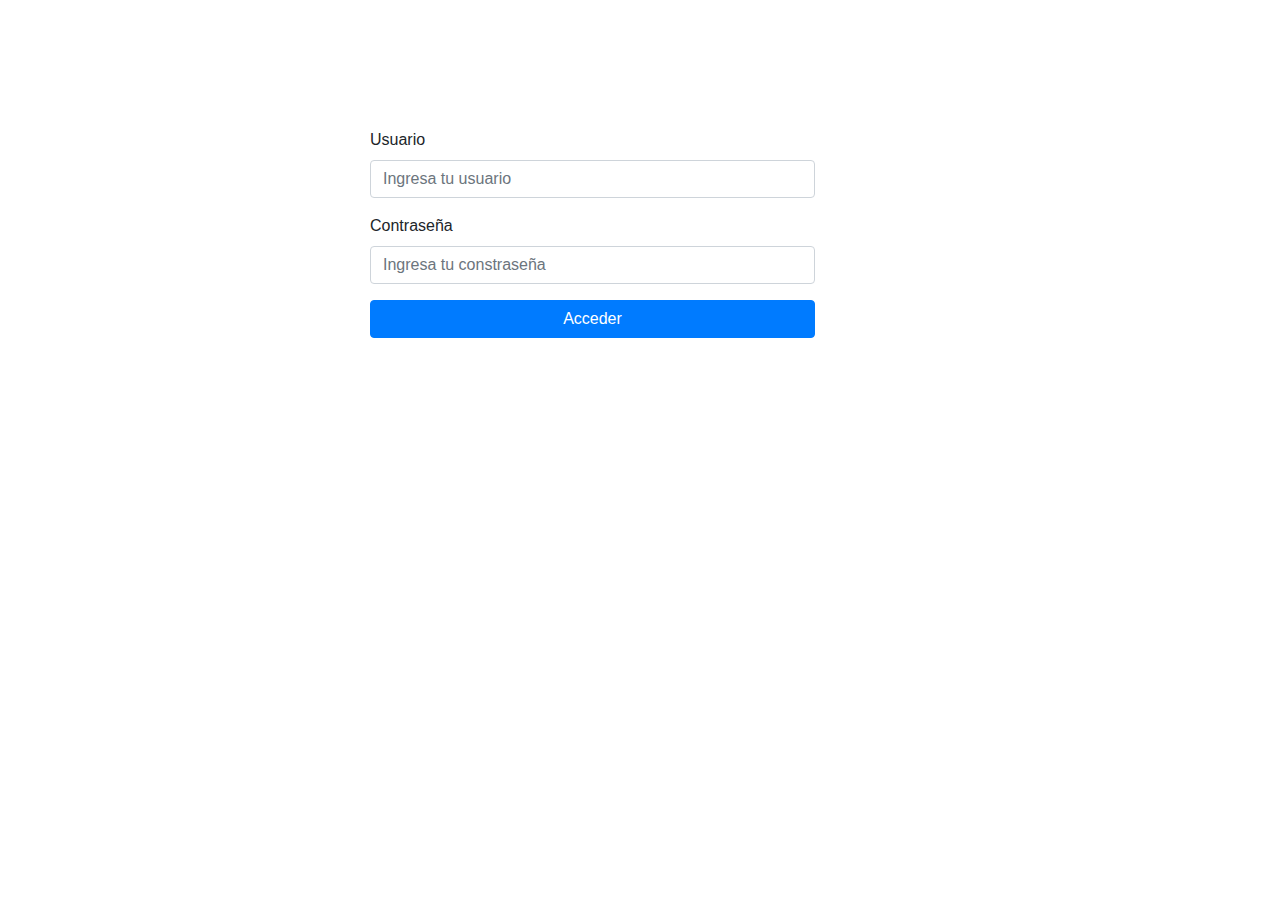
<file: views/login.html>
<!DOCTYPE html>
<html lang="en">

<head>
    <meta charset="UTF-8">
    <meta name="viewport" content="width=device-width, initial-scale=1.0">
    <meta http-equiv="X-UA-Compatible" content="ie=edge">
    <title>Practicas de php </title>
    <link rel="stylesheet" href="https://stackpath.bootstrapcdn.com/bootstrap/4.3.1/css/bootstrap.min.css" integrity="sha384-ggOyR0iXCbMQv3Xipma34MD+dH/1fQ784/j6cY/iJTQUOhcWr7x9JvoRxT2MZw1T" crossorigin="anonymous">
    <link rel="stylesheet" href="../styles/userForm.css">
</head>

<body>
    <div class="container">
        <div class="row">
            <div class="col-md-5 offset-md-3">
                <form action="">
                    <div class="form-group">
                        <label for="usuario">Usuario</label>
                        <input type="text" id="usuario" required placeholder="Ingresa tu usuario" class="form-control" name="usuario">
                    </div>
                    <div class="form-group">
                        <label for="contraseña">Contraseña</label>
                        <input type="password" id="contraseña" required placeholder="Ingresa tu constraseña" class="form-control" name="usuario">
                    </div>
                    <div class="form-group">
                        <input type="submit" id="btn-submit" class="btn btn-primary btn-block" value="Acceder">
                    </div>
                </form>
            </div>
        </div>
    </div>
</body>

</html>
</file>
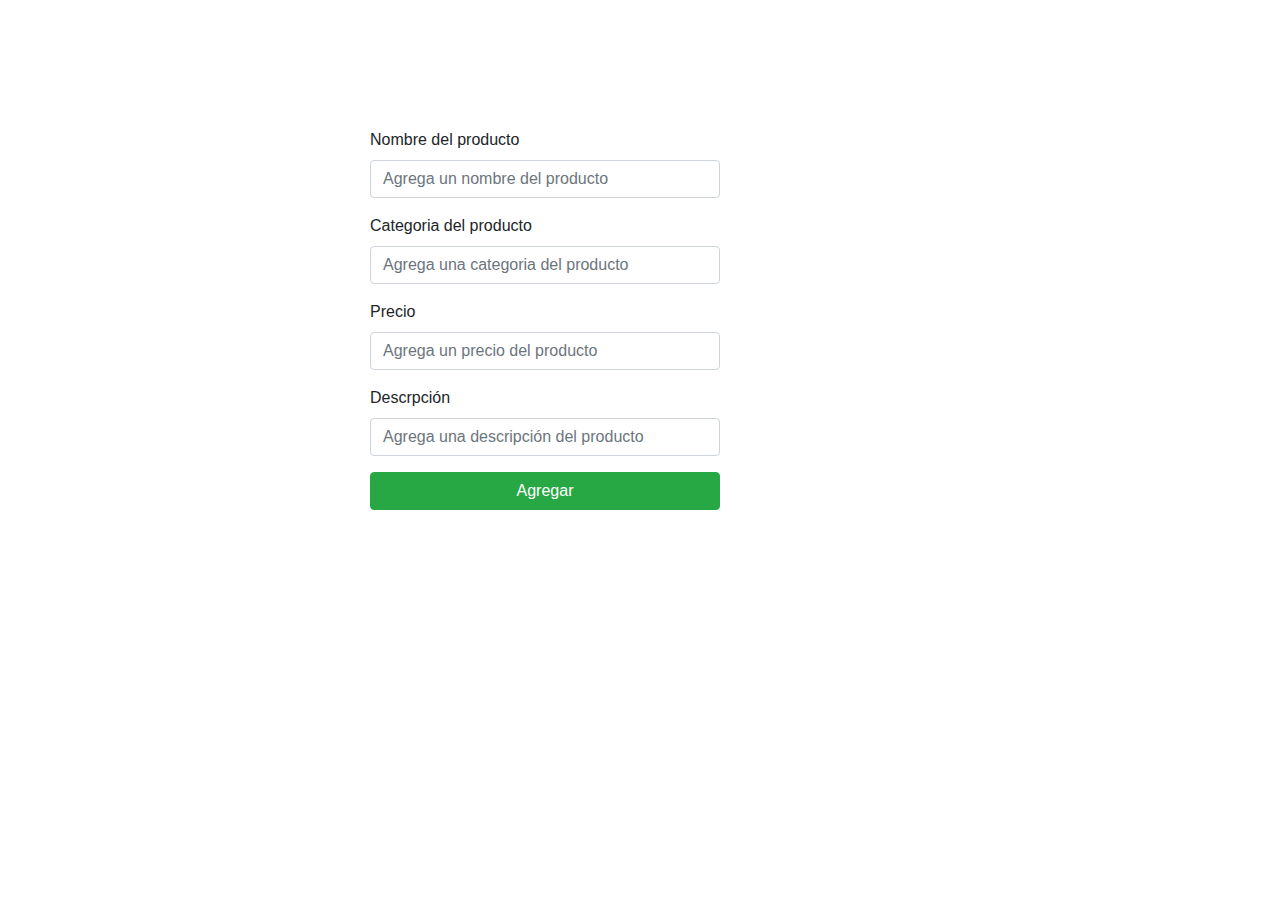
<file: views/showProducts.html>
<!DOCTYPE html>
<html lang="en">

<head>
    <meta charset="UTF-8">
    <meta name="viewport" content="width=device-width, initial-scale=1.0">
    <meta http-equiv="X-UA-Compatible" content="ie=edge">
    <title>Practicas de php </title>
    <link rel="stylesheet" href="https://stackpath.bootstrapcdn.com/bootstrap/4.3.1/css/bootstrap.min.css" integrity="sha384-ggOyR0iXCbMQv3Xipma34MD+dH/1fQ784/j6cY/iJTQUOhcWr7x9JvoRxT2MZw1T" crossorigin="anonymous">
    <link rel="stylesheet" href="../styles/userForm.css">
</head>

<body>


    <div class="container">
        <div class="row">
            <div class="col-md-4 offset-md-3">
                <form action="../controller/producto.controller.php" method="POST">
                    <div class="form-group">
                        <label for="nombre">Nombre del producto</label>
                        <input type="text" name="nombre" id="nombre" class="form-control" placeholder="Agrega un nombre del producto">
                    </div>
                    <div class="form-group">
                        <label for="categoria">Categoria del producto</label>
                        <input type="text" name="categoria" id="categoria" class="form-control" placeholder="Agrega una categoria del producto">
                    </div>
                    <div class="form-group">
                        <label for="precio">Precio</label>
                        <input type="text" name="precio" id="precio" class="form-control" placeholder="Agrega un precio del producto">
                    </div>
                    <div class="form-group">
                        <label for="desc">Descrpción</label>
                        <input type="text" name="desc" id="desc" class="form-control" placeholder="Agrega una descripción del producto">
                    </div>
                    <div class="form-group">
                        <input type="submit" value="Agregar" class="btn btn-success btn-block">
                    </div>
                </form>
            </div>
        </div>
    </div>

</body>

</html>
</file>
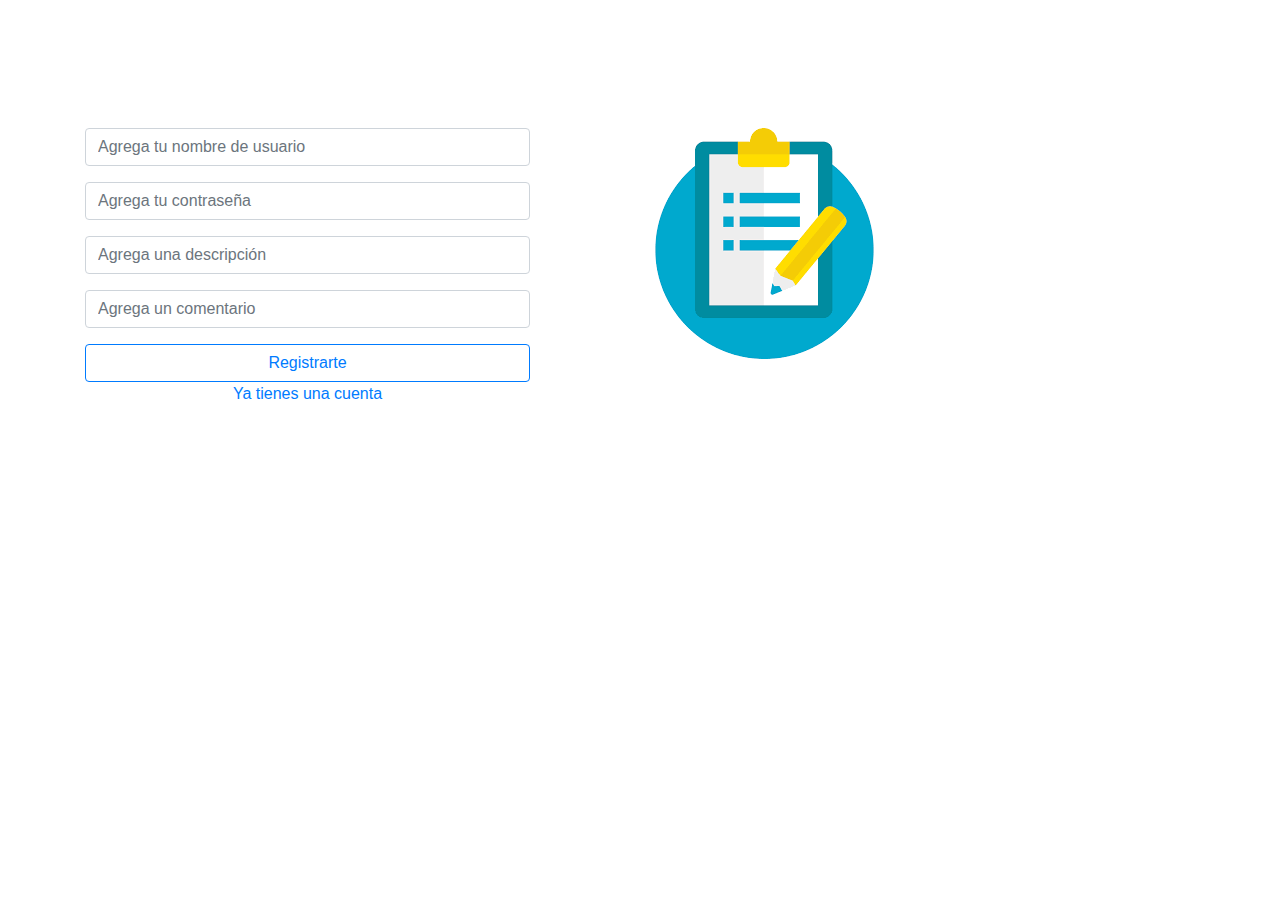
<file: views/userForm.html>
<!DOCTYPE html>
<html lang="en">

<head>
    <meta charset="UTF-8">
    <meta name="viewport" content="width=device-width, initial-scale=1.0">
    <meta http-equiv="X-UA-Compatible" content="ie=edge">
    <title>Practicas de php </title>
    <link rel="stylesheet" href="https://stackpath.bootstrapcdn.com/bootstrap/4.3.1/css/bootstrap.min.css" integrity="sha384-ggOyR0iXCbMQv3Xipma34MD+dH/1fQ784/j6cY/iJTQUOhcWr7x9JvoRxT2MZw1T" crossorigin="anonymous">
    <link rel="stylesheet" href="../styles/userForm.css">
</head>
<div class="container">
    <div class="row">
        <div class="col-md-5">
            <form action="../controller/insertar.php" method="POST">
                <div class="form-group">

                    <input type="text" class="form-control" placeholder="Agrega tu nombre de usuario" name="user">
                </div>
                <div class="form-group">

                    <input type="password" class="form-control" placeholder="Agrega tu contraseña" name="password">
                </div>
                <div class="form-group">

                    <input type="text" class="form-control" placeholder="Agrega una descripción" name="des">
                </div>
                <div class="form-group">

                    <input type="text" class="form-control" placeholder="Agrega un comentario" name="comen">
                </div>
                <div class="form-group text-center">

                    <input type="submit" value="Registrarte" class="btn btn-outline-primary btn-block">
                    <a href="../views/login.html">Ya tienes una cuenta</a>
                </div>
            </form>

        </div>
        <div class="col-md-5 offset-md-1">
            <img src="../assets//descarga.png" alt="img de registro">
        </div>
    </div>
</div>
</file>
<file: styles/userForm.css>
.container {
    margin-top: 10%;
}
</file>
